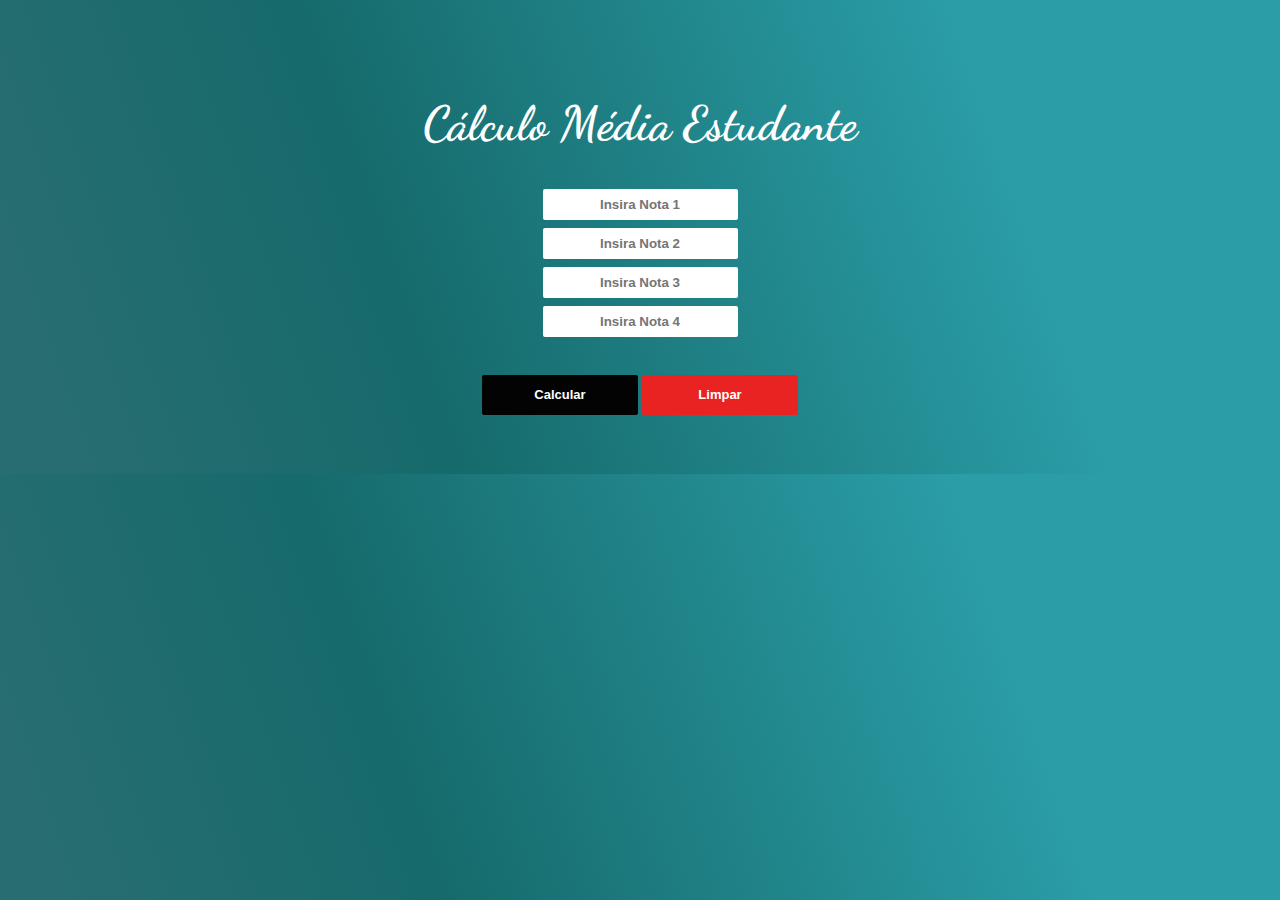
<file: index.html>
<!DOCTYPE html>
<html lang="pt-br">
<head>
    <meta charset="UTF-8">
    <link rel="shortcut icon" href="./icon/diploma.png">
    <meta name="viewport" content="width=device-width, initial-scale=1.0">
    <link rel="stylesheet" href="css/estilo.css">
    

    <title>Calcule a Média Escolar</title>
</head>
<body>

    <div class="display">
        <h1>Cálculo Média Estudante</h1>
        <div class="input-text">
            <input type="text" name="notes" id="n1" placeholder="Insira Nota 1">
        </div>
        <div class="input-text">
            <input type="text" name="notes" id="n2"  placeholder="Insira Nota 2">
        </div>
        <div class="input-text">
            <input type="text" name="notes" id="n3" placeholder="Insira Nota 3">
        </div>
        <div class="input-text">
            <input type="text" name="notes" id="n4" placeholder="Insira Nota 4">
        </div>

             <h2 id="resultado"></h2>
        
        <div class="input-text">
            <input type="button" value="Calcular" onclick="calcular()">

            <input type="button" id="lmp" value="Limpar" onclick="limpaCampos()">

        </div>
    </div>
    

    <script src="script.js"></script>
</body>
</html>
</file>
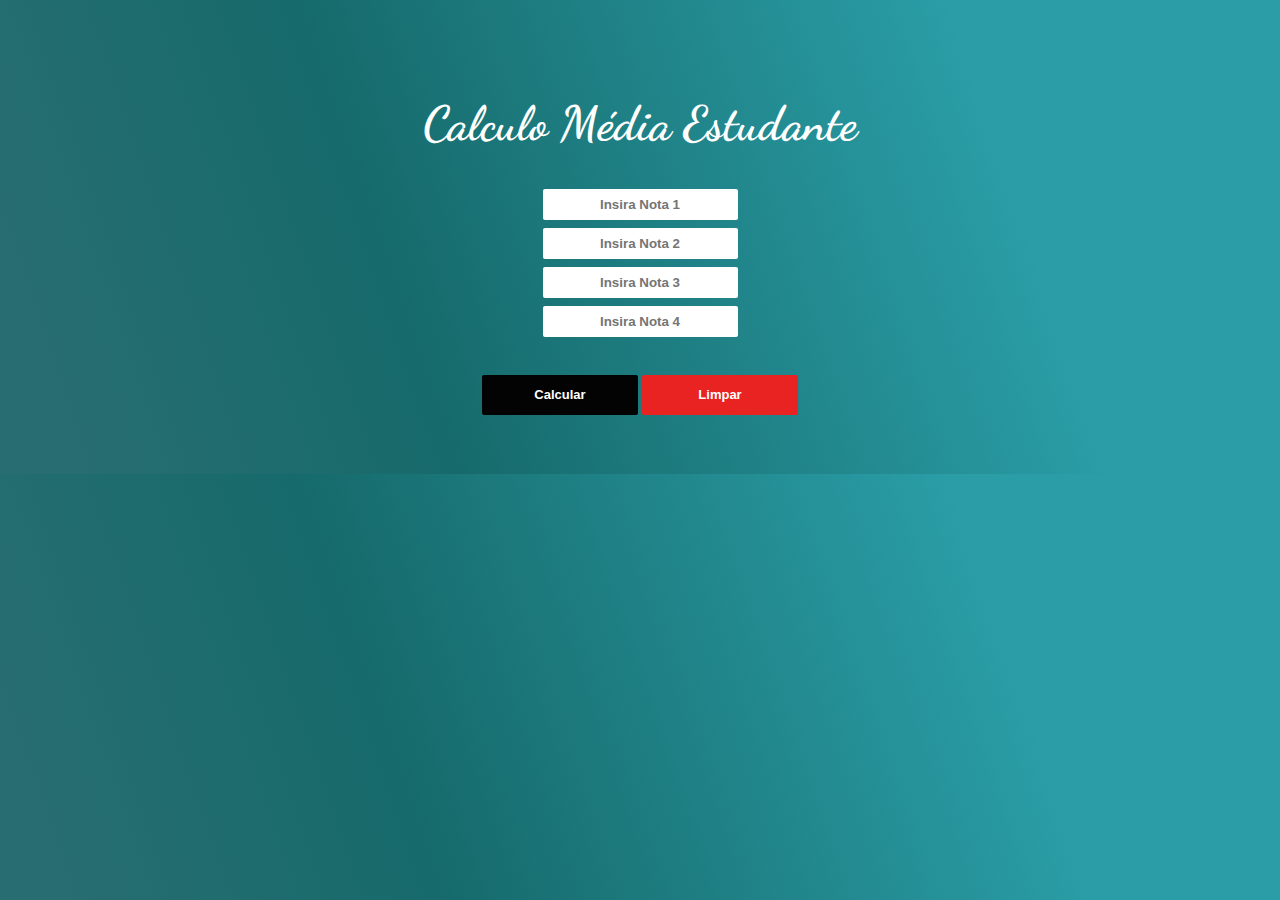
<file: media.html>
<!DOCTYPE html>
<html lang="pt-br">
<head>
    <meta charset="UTF-8">
    <link rel="shortcut icon" href="./icon/diploma.png">
    <meta name="viewport" content="width=device-width, initial-scale=1.0">
    <link rel="stylesheet" href="css/estilo.css">
    

    <title>Média Escolar</title>
</head>
<body>

    <div class="display">
        <h1>Calculo Média Estudante</h1>
        <div class="input-text">
            <input type="text" name="notes" id="n1" placeholder="Insira Nota 1">
        </div>
        <div class="input-text">
            <input type="text" name="notes" id="n2"  placeholder="Insira Nota 2">
        </div>
        <div class="input-text">
            <input type="text" name="notes" id="n3" placeholder="Insira Nota 3">
        </div>
        <div class="input-text">
            <input type="text" name="notes" id="n4" placeholder="Insira Nota 4">
        </div>

             <h2 id="resultado"></h2>
        
        <div class="input-text">
            <input type="button" value="Calcular" onclick="calcular()">

            <input type="button" id="lmp" value="Limpar" onclick="limpaCampos()">

        </div>
    </div>
    

    <script src="script.js"></script>
</body>
</html>
</file>
<file: css/estilo.css>
body{
    background: rgb(39,109,113);
background: linear-gradient(71deg, rgba(39,109,113,1) 6%, rgba(39,109,113,1) 6%, rgba(22,106,107,1) 32%, rgba(42,157,166,1) 77%);
}

.display {
 display: flex;
 flex-direction: column;
 justify-content: center;
 align-items: center;
 margin-top: 5%;
}

@font-face {
    font-family: "Minha fonte";
    src: url('../fonts/DancingScript-VariableFont_wght.ttf');
}
.display > h1{
    color: white;
    font-family: "Minha fonte" ;
    font-size: 3em;
}

.input-text {
    margin: 4px;
}

.input-text input[type=text]{
    padding: 8px;
    border-radius: 2px;
    text-align: center;
    font-weight: bold;
    cursor: pointer;
    border: none;
}

.input-text input[type=button]{
    background: rgb(3, 3, 3);
    color: white;
    padding: 4%;
    width: 12em;
    font-size: 13px ;
    font-weight: bold;
    border-radius: 2px;
    margin-bottom: 15%;
    cursor: pointer;
    border: none;

}

.input-text > #lmp{
    background: rgb(233, 34, 34);
}

.display > h2{
    color: white;
    margin: 15px;
    font-family: 'Gill Sans', 'Gill Sans MT', Calibri, 'Trebuchet MS', sans-serif;
    font-style: bold;
}

@media screen and (max-width: 540px){
    
    .display>h1{
        text-align: center;
    
    }
    

}
</file>
